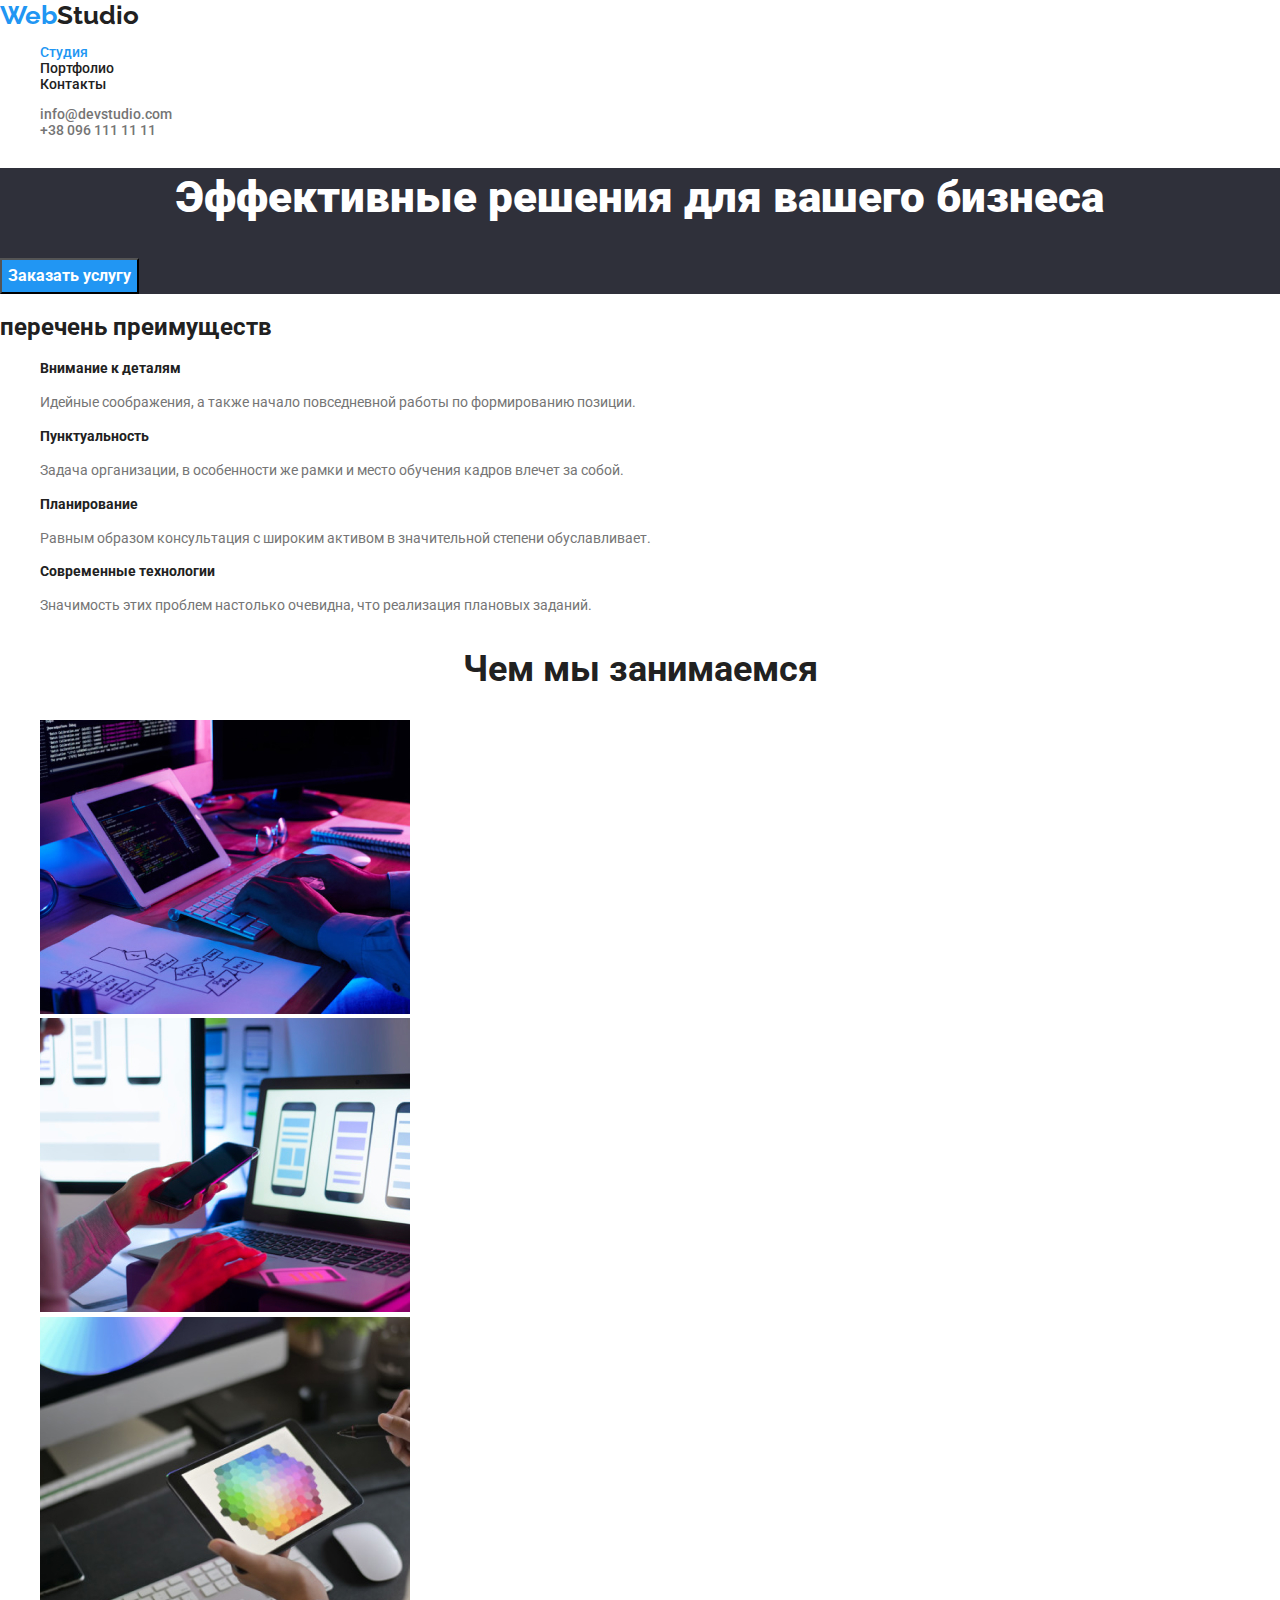
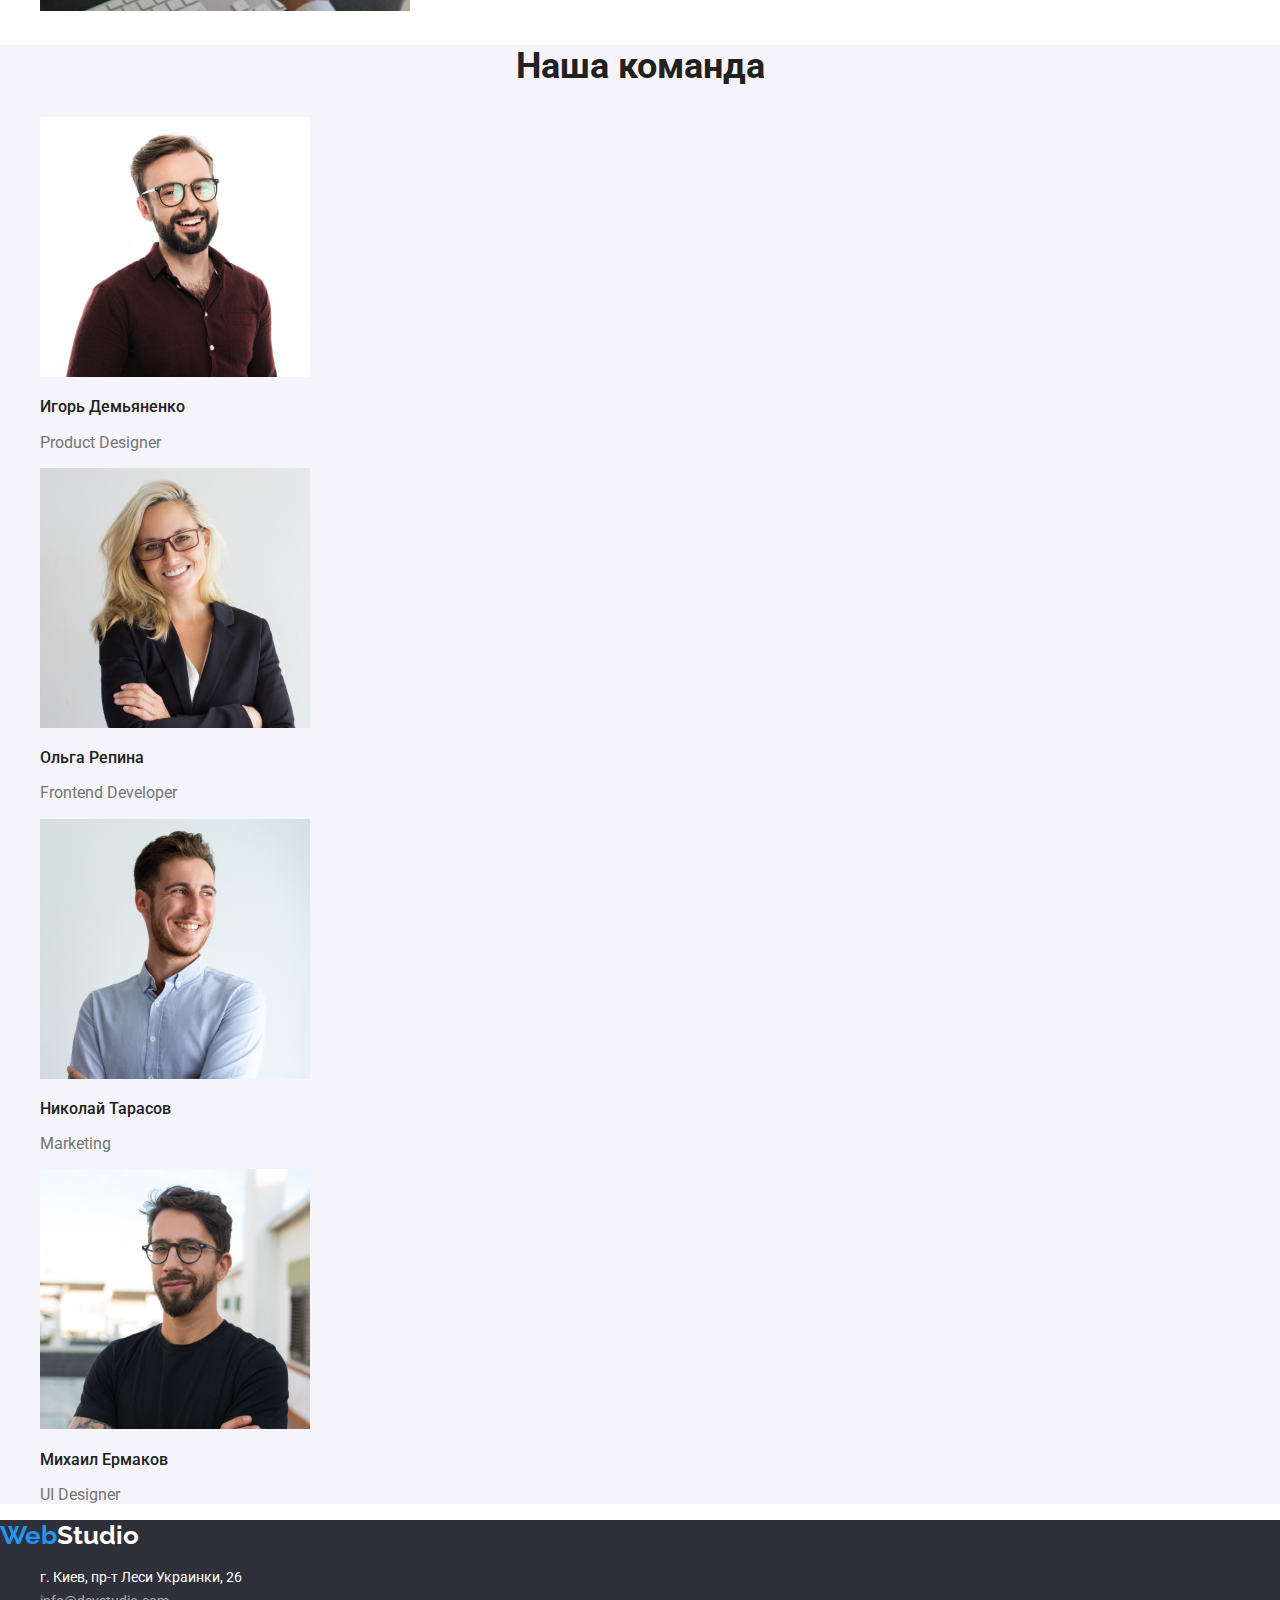
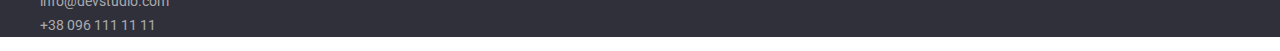
<file: index.html>
<!DOCTYPE html>
<html lang="ru">
  <head>
    <meta charset="UTF-8" />
    <meta name="viewport" content="width=device-width, initial-scale=1.0" />
    <title>Document</title>
    <link rel="stylesheet" href="https://cdnjs.cloudflare.com/ajax/libs/modern-normalize/1.0.0/modern-normalize.min.css"/>
    <link
      href="https://fonts.googleapis.com/css2?family=Raleway:wght@700&family=Roboto:wght@400;500;700;900&display=swap"
      rel="stylesheet"
    />
    <link rel="stylesheet" href="css/styles.css" />
    <link rel="stylesheet" href="css/main-page.css" />
  </head>
  <body>
    <header class="header">
      <nav>
        <a lang="en" href="./index.html" class="logo">
          <span class="logo-web">Web</span>
          <span class="logo-studio">Studio</span>
        </a>

        <ul class="menu list">
          <li><a href="./index.html" class="menu-item curent">Студия</a></li>
          <li><a href="./portfolio.html" class="menu-item">Портфолио</a></li>
          <li><a href="" class="menu-item">Контакты</a></li>
        </ul>
      </nav>

      <ul class="list">
        <li>
          <address>
            <a href="mailto:info@devstudio.com" class="address"
              >info@devstudio.com</a
            >
          </address>
        </li>
        <li>
          <address>
            <a href="tel:+380961111111" class="address">+38 096 111 11 11</a>
          </address>
        </li>
      </ul>
    </header>
    <main>
      <section class="order-service">
        <h1>Эффективные решения для вашего бизнеса</h1>
        <button type="button" class="order-button">Заказать услугу</button>
      </section>

      <section class="precedence">
        <h2>перечень преимуществ</h2>
        <ul class="list">
          <li>
            <h3>Внимание к деталям</h3>
            <p>
              Идейные соображения, а также начало повседневной работы по
              формированию позиции.
            </p>
          </li>

          <li>
            <h3>Пунктуальность</h3>
            <p>
              Задача организации, в особенности же рамки и место обучения кадров
              влечет за собой.
            </p>
          </li>

          <li>
            <h3>Планирование</h3>
            <p>
              Равным образом консультация с широким активом в значительной
              степени обуславливает.
            </p>
          </li>

          <li>
            <h3>Современные технологии</h3>
            <p>
              Значимость этих проблем настолько очевидна, что реализация
              плановых заданий.
            </p>
          </li>
        </ul>
      </section>

      <section>
        <h2 class="what-we-do">Чем мы занимаемся</h2>
        <ul class="list">
          <li>
            <a href="">
              <img
                src="./images/example1.jpg"
                alt="изображение крупным планом как программист  работает за столом в офисе"
                width="370"
                height="294"
              />
            </a>
          </li>

          <li>
            <a href="">
              <img
                src="./images/example2.jpg"
                alt="команда разработчиков работает над интерфейсом мобильных телефонов"
                width="370"
                height="294"
              />
            </a>
          </li>

          <li>
            <a href="">
              <img
                src="./images/example3.jpg"
                alt="веб-дизайнер работает с графическим планшетом"
                width="370"
                height="294"
              />
            </a>
          </li>
        </ul>
      </section>

      <section class="our-team">
        <h2>Наша команда</h2>
        <ul class="list">
          <li>
            <img
              src="./images/team1.jpg"
              alt="фото Игоря"
              width="270"
              height="260"
            />
            <h3>Игорь Демьяненко</h3>
            <p lang="en">Product Designer</p>
          </li>

          <li>
            <img
              src="./images/team2.jpg"
              alt="фото Ольги"
              width="270"
              height="260"
            />
            <h3>Ольга Репина</h3>
            <p lang="en">Frontend Developer</p>
          </li>

          <li>
            <img
              src="./images/team3.jpg"
              alt="фото Николая"
              width="270"
              height="260"
            />
            <h3>Николай Тарасов</h3>
            <p lang="en">Marketing</p>
          </li>

          <li>
            <img
              src="./images/team4.jpg"
              alt="фото Михаила"
              width="270"
              height="260"
            />
            <h3>Михаил Ермаков</h3>
            <p lang="en">UI Designer</p>
          </li>
        </ul>
      </section>
    </main>

    <footer>
      <a lang="en" href="./index.html" class="logo">
        <span class="logo-web">Web</span>
        <span class="logo-footer">Studio</span>
      </a>

      <ul class="list">
        <li>
          <address class="location">г. Киев, пр-т Леси Украинки, 26</address>
        </li>
        <li>
          <address>
            <a href="mailto:info@devstudio.com" class="footer-address"
              >info@devstudio.com</a
            >
          </address>
        </li>
        <li>
          <address>
            <a href="tel:+380961111111" class="footer-address"
              >+38 096 111 11 11</a
            >
          </address>
        </li>
      </ul>
    </footer>
  </body>
</html>
</file>
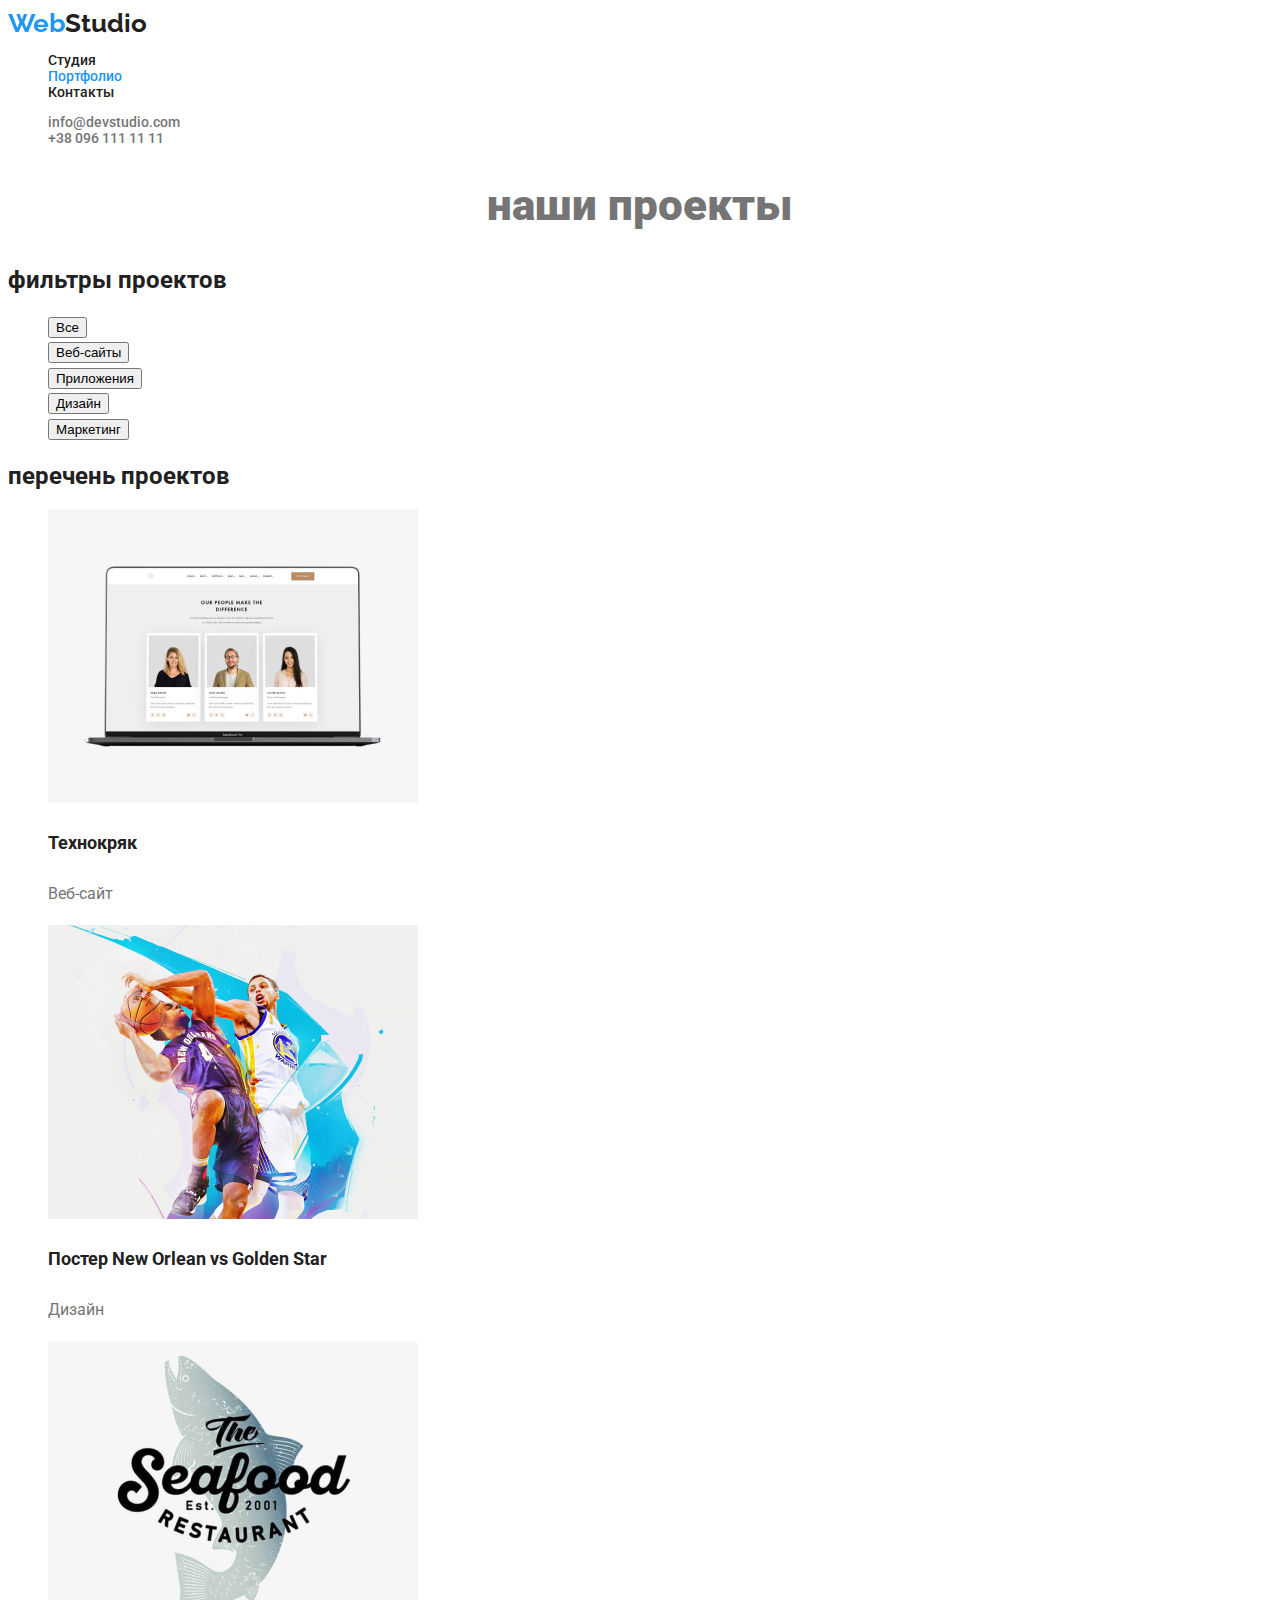
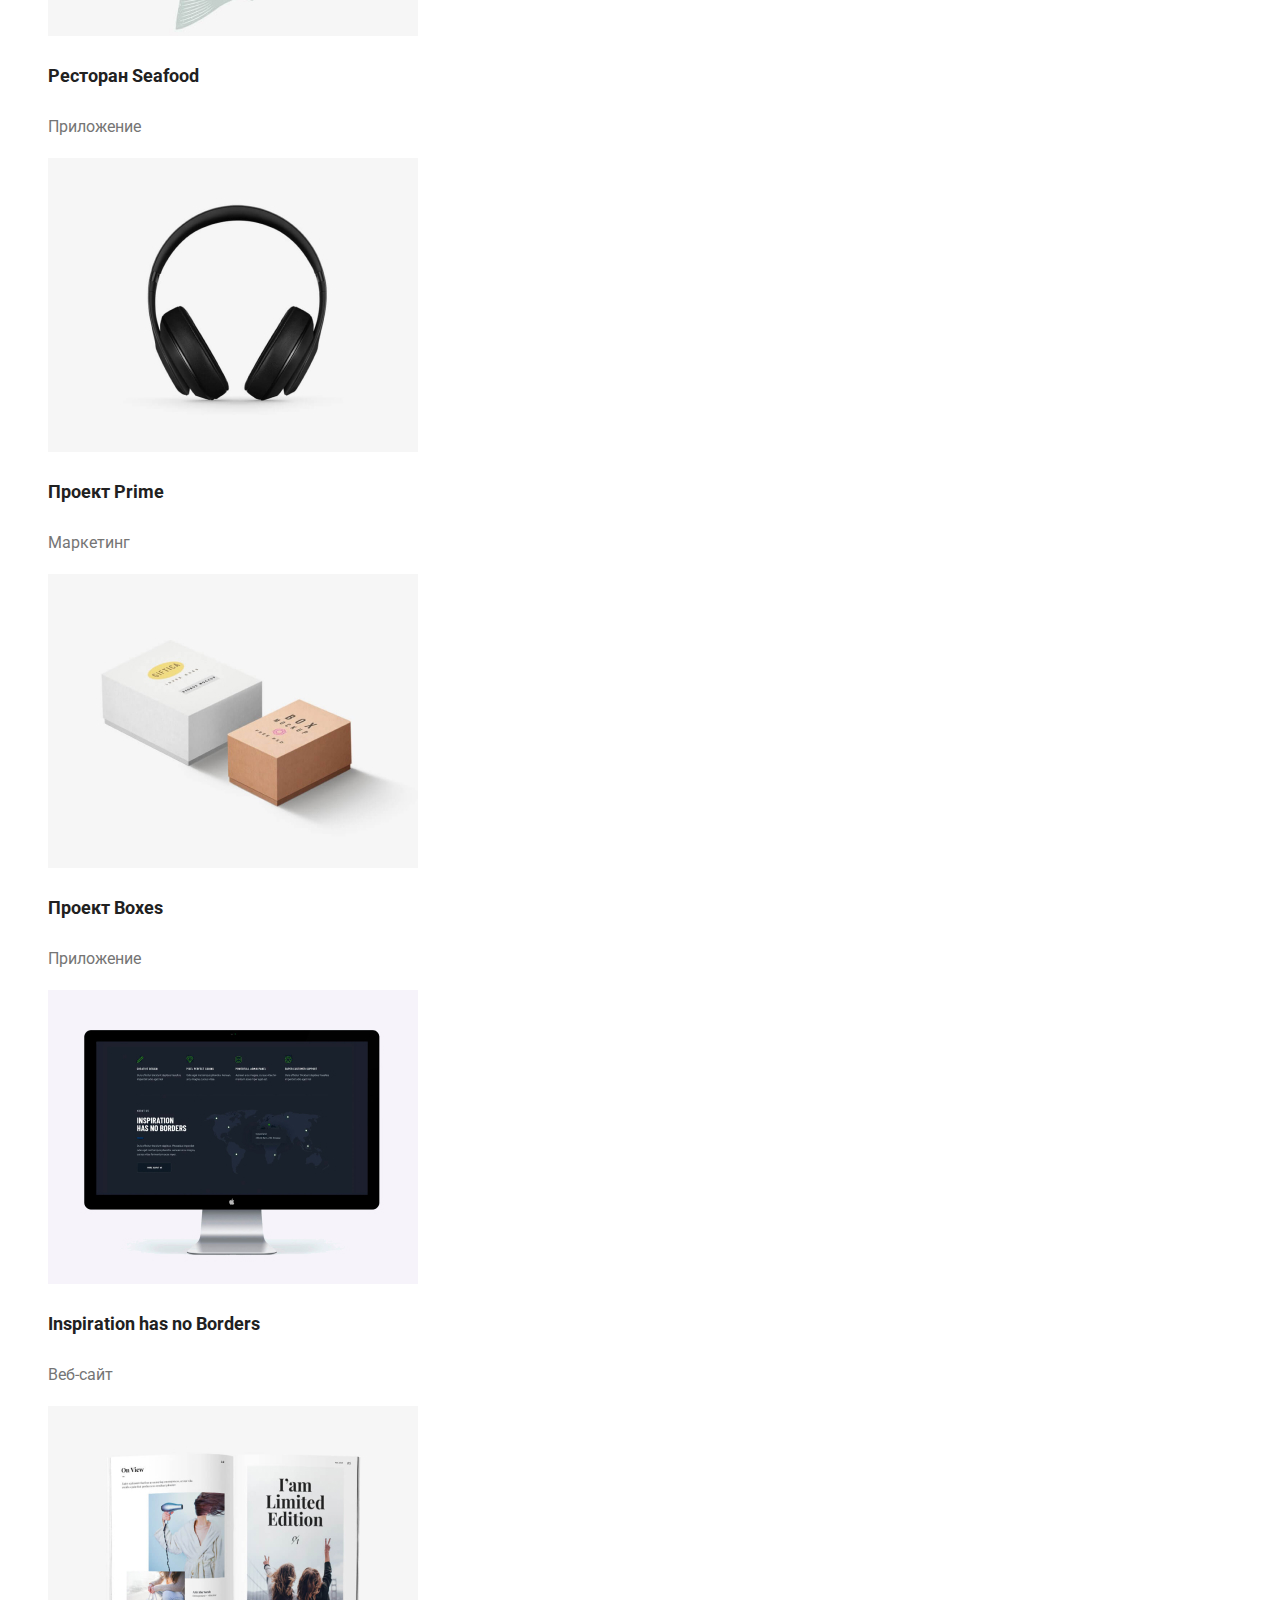
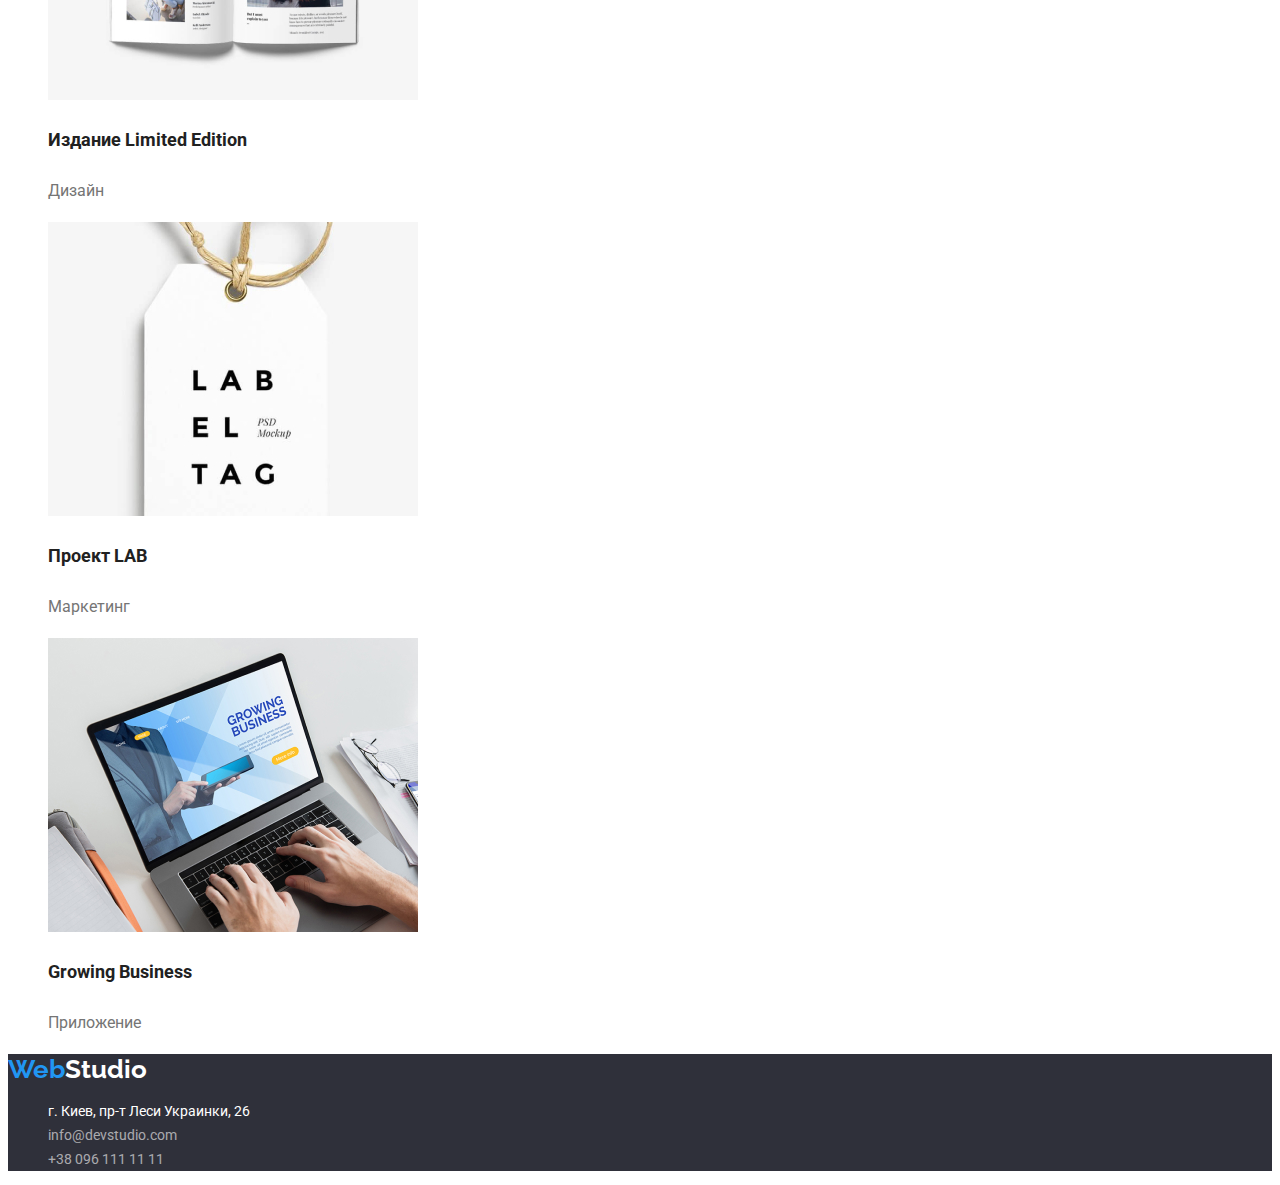
<file: portfolio.html>
<!DOCTYPE html>
<html lang="en">
  <head>
    <meta charset="UTF-8" />
    <meta name="viewport" content="width=device-width, initial-scale=1.0" />
    <title>Document</title>
    <link rel="preconnect" href="https://fonts.gstatic.com" />
    <link
      href="https://fonts.googleapis.com/css2?family=Roboto:wght@400;500;700;900&display=swap"
      rel="stylesheet"
    />
    <link rel="preconnect" href="https://fonts.gstatic.com" />
    <link
      href="https://fonts.googleapis.com/css2?family=Raleway:wght@700&family=Roboto:wght@400;500;700;900&display=swap"
      rel="stylesheet"
    />
    <link rel="stylesheet" href="css/styles.css" />
    <link rel="stylesheet" href="css/portfolio.css" />
  </head>

  <body>
    <header class="header">
      <nav>
        <a lang="en" href="./index.html" class="logo">
          <span class="logo-web">Web</span>
          <span class="logo-studio">Studio</span>
        </a>

        <ul class="menu list">
          <li><a href="./index.html" class="menu-item">Студия</a></li>
          <li>
            <a href="./portfolio.html" class="menu-item curent">Портфолио</a>
          </li>
          <li><a href="" class="menu-item">Контакты</a></li>
        </ul>
      </nav>

      <ul class="list">
        <li>
          <address>
            <a href="mailto:info@devstudio.com" class="address"
              >info@devstudio.com</a
            >
          </address>
        </li>
        <li>
          <address>
            <a href="tel:+380961111111" class="address">+38 096 111 11 11</a>
          </address>
        </li>
      </ul>
    </header>

    <main>
      <h1>наши проекты</h1>
      <h2>фильтры проектов</h2>
      <ul class="filters list">
        <li>
          <button type="button">Все</button>
        </li>

        <li>
          <button type="button">Веб-сайты</button>
        </li>

        <li>
          <button type="button">Приложения</button>
        </li>

        <li>
          <button type="button">Дизайн</button>
        </li>

        <li>
          <button type="button">Маркетинг</button>
        </li>
      </ul>
      <h2>перечень проектов</h2>
      <ul class="list">
        <li>
          <a href="" class="item">
            <img
              src="./images/project-technokryak.jpg"
              alt="фото проекта "
              width="370"
              height="294"
            />
            <h3 class="item-title">Технокряк</h3>
            <p class="item-text">Веб-сайт</p>
          </a>
        </li>
        <li>
          <a href="" class="item">
            <img
              src="./images/project-poster.jpg"
              alt="фото постера"
              width="370"
              height="294"
            />
            <h3 class="item-title">Постер New Orlean vs Golden Star</h3>
            <p class="item-text">Дизайн</p>
          </a>
        </li>
        <li>
          <a href="" class="item">
            <img
              src="./images/project-restaurant.jpg"
              alt="фото заставки приложения"
              width="370"
              height="294"
            />
            <h3 class="item-title">Ресторан Seafood</h3>
            <p class="item-text">Приложение</p>
          </a>
        </li>
        <li>
          <a href="" class="item">
            <img
              src="./images/project-prime.jpg"
              alt="фото проекта"
              width="370"
              height="294"
            />
            <h3 class="item-title">Проект Prime</h3>
            <p class="item-text">Маркетинг</p>
          </a>
        </li>
        <li>
          <a href="" class="item">
            <img
              src="./images/project-boxes.jpg"
              alt="фото проекта"
              width="370"
              height="294"
            />
            <h3 class="item-title">Проект Boxes</h3>
            <p class="item-text">Приложение</p>
          </a>
        </li>
        <li>
          <a href="" class="item">
            <img
              src="./images/project-inspiration.jpg"
              alt="фото проекта"
              width="370"
              height="294"
            />
            <h3 class="item-title">Inspiration has no Borders</h3>
            <p class="item-text">Веб-сайт</p>
          </a>
        </li>
        <li>
          <a href="" class="item">
            <img
              src="./images/project-limited-edition.jpg"
              alt="фото проекта"
              width="370"
              height="294"
            />
            <h3 class="item-title">Издание Limited Edition</h3>
            <p class="item-text">Дизайн</p>
          </a>
        </li>
        <li>
          <a href="" class="item">
            <img
              src="./images/project-lab.jpg"
              alt="фото проекта"
              width="370"
              height="294"
            />
            <h3 class="item-title">Проект LAB</h3>
            <p class="item-text">Маркетинг</p>
          </a>
        </li>
        <li>
          <a href="" class="item">
            <img
              src="./images/project-growing-business.jpg"
              alt="фото проекта"
              width="370"
              height="294"
            />
            <h3 class="item-title">Growing Business</h3>
            <p class="item-text">Приложение</p>
          </a>
        </li>
      </ul>
    </main>
    <footer>
      <a lang="en" href="./index.html" class="logo">
        <span class="logo-web">Web</span>
        <span class="logo-footer">Studio</span>
      </a>

      <ul class="list">
        <li>
          <address class="location">г. Киев, пр-т Леси Украинки, 26</address>
        </li>
        <li>
          <address>
            <a href="mailto:info@devstudio.com" class="footer-address"
              >info@devstudio.com</a
            >
          </address>
        </li>
        <li>
          <address>
            <a href="tel:+380961111111" class="footer-address"
              >+38 096 111 11 11</a
            >
          </address>
        </li>
      </ul>
    </footer>
  </body>
</html>
</file>
<file: css/styles.css>
:root {
    --primary-text-color:#757575;
    --title-text-color:#212121;
    --accent-color:#2196F3;    ;
    --primary-white-color:#ffffff;
    --background-section-color:#2F303A;
  }
body {
    background-color: var(--primary-white-color);
    color: var(--primary-text-color);
    font-family: roboto, sans-serif;
}

.header {
    font-weight: 500;
    font-size: 14px;
    line-height: 1.14;
}

.menu {
    color: var(--title-text-color);
    text-decoration: none;
}

.menu-item {
    color: var(--title-text-color);
    text-decoration: none;
}
.address {
    color: var(--primary-text-color);
    font-weight: 500;
    font-size: 14px;
    line-height: 1.14;
    text-decoration: none;
    font-style: normal;
}

h2, h3 {
    color: var(--title-text-color);
}

.logo {
    font-family: raleway, sans-serif;
    font-weight: 700;
    font-size: 26px;
    line-height: 1.2;
    text-decoration: none;
    word-spacing: -1ch;
}

.logo-web {
    color: var(--accent-color);
}

.logo-studio {
    color: var(--title-text-color);
}

.logo-footer {
    color: var(--primary-white-color);
    word-spacing: -1ch;
}

a:hover,
a:focus {
    color: var(--accent-color);
}

button:hover,
button:focus {
    color: var(--primary-white-color);
    background-color: var(--accent-color);
}

footer {
    background: var(--background-section-color);
    font-weight: 400;
    font-size: 14px;
    line-height: 1.7;
}

.footer-address {
    font-style: normal;
    color: rgba(255, 255, 255, 0.6);
    text-decoration: none;
}

.location {
    color: var(--primary-white-color);
    font-style: normal;
}

h1 {
    font-weight: 900;
    font-size: 44px;
    line-height: 1.36;
    text-align: center;
}

.list {
    list-style: none;
}

.curent {
    color: var(--accent-color);
}
</file>
<file: css/main-page.css>
:root {
    --primary-text-color:#757575;
    --title-text-color:#212121;
    --accent-color:#2196F3;    ;
    --primary-white-color:#ffffff;
    --background-section-color:#2F303A;
  }

  body {
    background-color: var(--primary-white-color);
    color: var(--primary-text-color);
    font-family: roboto, sans-serif;
}

.order-button {
    font-weight: 700;
    font-size: 16px;
    line-height: 1.88;
}

.order-button:hover,
.order-button:focus {
    color: var(--accent-color);
    background-color: var(--primary-white-color);
}    
.order-service {
    background: var(--background-section-color);
    color: var(--primary-white-color);
}
    
.order-button {
    color: var(--primary-white-color);
    background: var(--accent-color);
    font-family: inherit;
}

.precedence h3 {
    font-weight: 700;
    font-size: 14px;
    line-height: 1.14;
}

.precedence p {
    font-weight: 400;
    font-size: 14px;
    line-height: 1.7;
}

.what-we-do {
    font-weight: 700;
    font-size: 36px;
    line-height: 1.17;
    text-align: center;
}

.our-team {
    background: #F5F4FA;
    ;
}

.our-team h2 {
    font-weight: 700;
    font-size: 36px;
    line-height: 1.17;
    text-align: center;
}

.our-team h3 {
    font-weight: 500;
    font-size: 16px;
    line-height: 1.2;
}

.our-team p {
    font-weight: 400;
    font-size: 16px;
    line-height: 1.2;
}
</file>
<file: css/portfolio.css>
:root {
    --primary-text-color:#757575;
    --title-text-color:#212121;
    --accent-color:#2196F3;    ;
    --primary-white-color:#ffffff;
    --background-section-color:#2F303A;
}
body {
    background-color: var(--primary-white-color);
    color: var(--primary-text-color);
    font-family: roboto, sans-serif;
}

.filters {
    font-weight: 500;
    font-size: 16px;
    line-height: 1.6;
    font-family: inherit;
}

.item-title {
    font-weight: 700;
    font-size: 18px;
    line-height: 2;
    text-decoration: none;
}

.item-text {
    font-weight: 400;
    font-size: 16px;
    line-height: 1.88;
    text-decoration: none;
    color: var(--primary-text-color);
}

.item {
    text-decoration: none;
}
</file>
